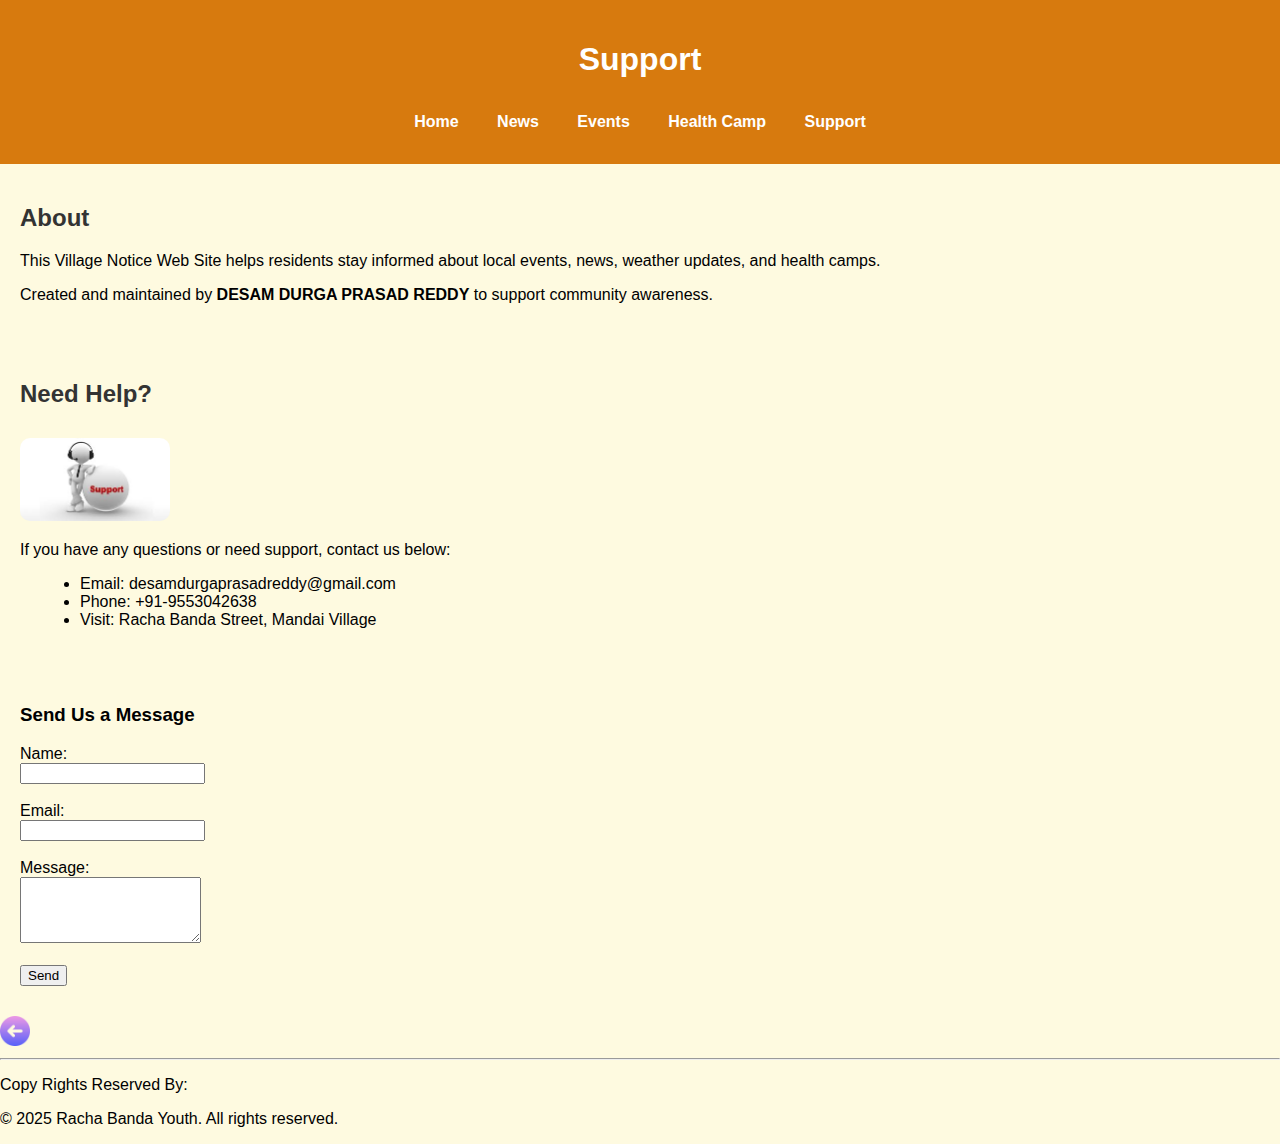
<file: Support.html>
<!DOCTYPE html>
<html lang="en">
<head>
  <meta charset="UTF-8">
  <title>Support - Village Notice Board</title>
  <link rel="stylesheet" href="style.css">
</head>
<body>
  <header>
    <h1>Support</h1>
    <nav>
      <a href="index.html">Home</a>
      <a href="news.html">News</a>
      <a href="events.html">Events</a>
      <a href="health.html">Health Camp</a>
      <a href="support.html">Support</a>
    </nav>
  </header>

  <main>
    <section id="about">
      <h2>About</h2>
      <p>This Village Notice Web Site  helps residents stay informed about local events, news, weather updates, and health camps.</p>
      <p>Created and maintained by <strong>DESAM DURGA PRASAD REDDY</strong> to support community awareness.</p>
  </section>
    <section>
      <h2>Need Help?</h2>
      <img src="[data-uri]" width="150">
      <p>If you have any questions or need support, contact us below:</p>
      <ul>
        <li>Email: desamdurgaprasadreddy@gmail.com</li>
        <li>Phone: +91-9553042638</li>
        <li>Visit: Racha Banda Street, Mandai Village</li>
      </ul>
    </section>

    <section>
      <h3>Send Us a Message</h3>
      <form action="https://formsubmit.co/desamdurgaprasadreddy@gmail.com" method="POST">
        <label>Name:<br><input type="text" name="name" required></label><br><br>
        <label>Email:<br><input type="email" name="email" required></label><br><br>
        <label>Message:<br><textarea name="message" rows="4" required></textarea></label><br><br>
        
        <!-- Optional anti-spam -->
        <input type="hidden" name="_captcha" value="false">
        
        <button type="submit">Send</button>
      </form>
      
    </section>
    
    
  </main>
  <a href="index.html"><img src="left-arrow.png" width="30"></a>
    <script src="script.js"></script>
    <hr>
  <footer>
    <p>    Copy Rights Reserved By:</p>
    <p>&copy; 2025 Racha Banda Youth. All rights reserved.</p>
  </footer>
  
</body>
</html>
</file>
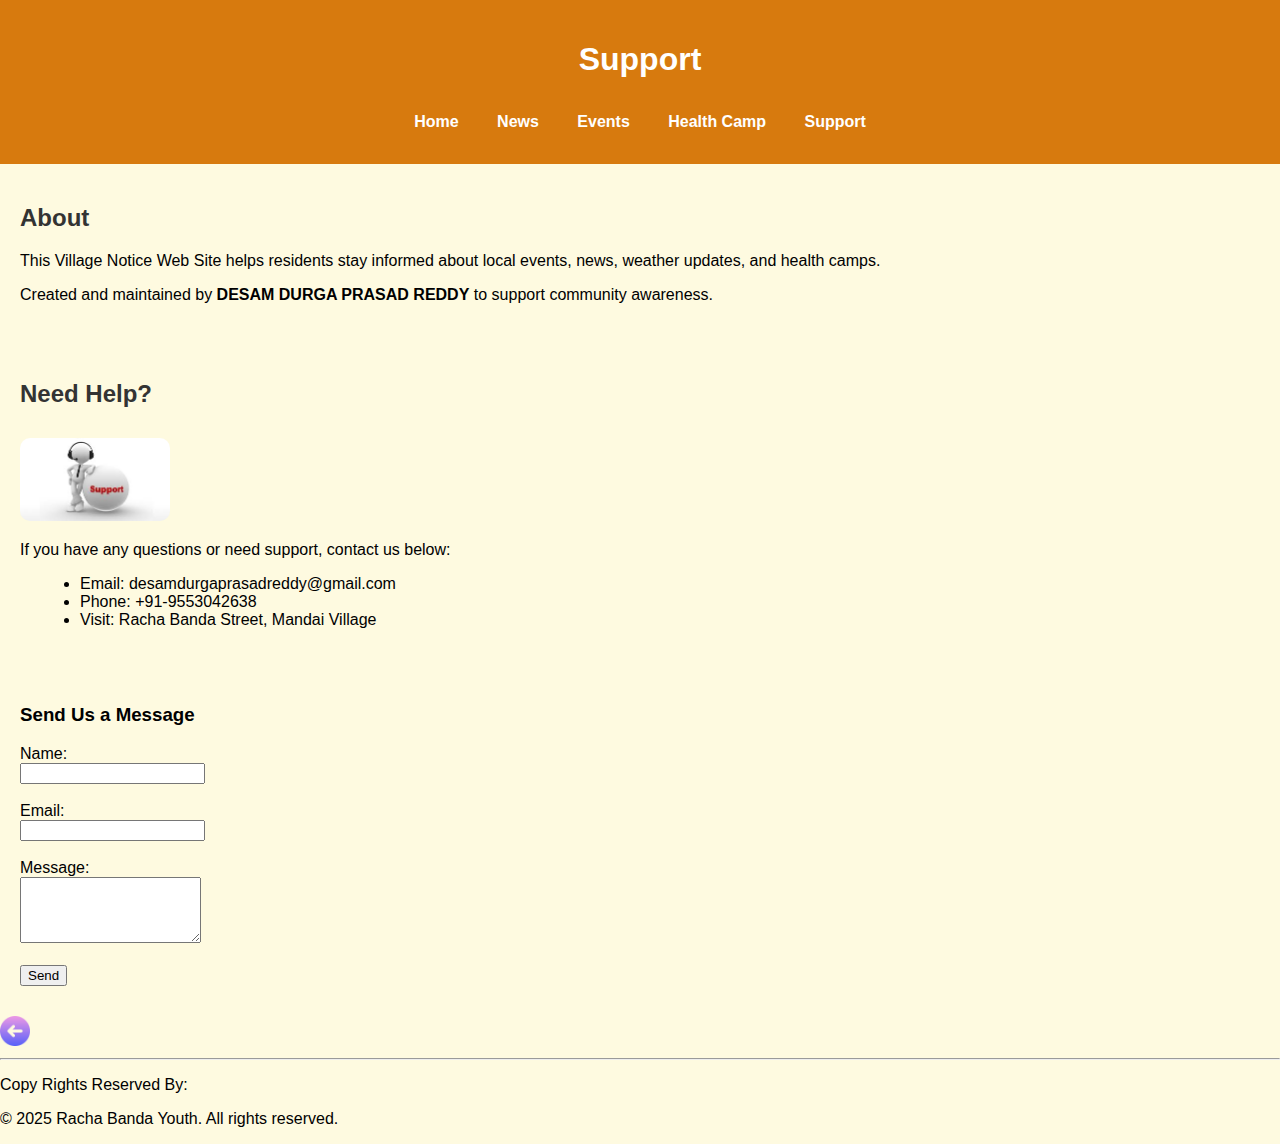
<file: support.html>
<!DOCTYPE html>
<html lang="en">
<head>
  <meta charset="UTF-8">
  <meta name="viewport" content="width=device-width, initial-scale=1.0">
  <title>Support - Village Notice Board</title>
  <link rel="stylesheet" href="style.css">
</head>
<body>
  <header>
    <h1>Support</h1>
    <nav>
      <a href="index.html">Home</a>
      <a href="news.html">News</a>
      <a href="events.html">Events</a>
      <a href="health.html">Health Camp</a>
      <a href="support.html">Support</a>
    </nav>
  </header>

  <main>
    <section id="about">
      <h2>About</h2>
      <p>This Village Notice Web Site  helps residents stay informed about local events, news, weather updates, and health camps.</p>
      <p>Created and maintained by <strong>DESAM DURGA PRASAD REDDY</strong> to support community awareness.</p>
  </section>
    <section>
      <h2>Need Help?</h2>
      <img src="[data-uri]" width="150">
      <p>If you have any questions or need support, contact us below:</p>
      <ul>
        <li>Email: desamdurgaprasadreddy@gmail.com</li>
        <li>Phone: +91-9553042638</li>
        <li>Visit: Racha Banda Street, Mandai Village</li>
      </ul>
    </section>

    <section>
      <h3>Send Us a Message</h3>
      <form action="https://formsubmit.co/desamdurgaprasadreddy@gmail.com" method="POST">
        <label>Name:<br><input type="text" name="name" required></label><br><br>
        <label>Email:<br><input type="email" name="email" required></label><br><br>
        <label>Message:<br><textarea name="message" rows="4" required></textarea></label><br><br>
        
        <!-- Optional anti-spam -->
        <input type="hidden" name="_captcha" value="false">
        
        <button type="submit">Send</button>
      </form>
      
    </section>
    
    
  </main>
  <a href="index.html"><img src="left-arrow.png" width="30"></a>
    <script src="script.js"></script>
    <hr>
  <footer>
    <p>    Copy Rights Reserved By:</p>
    <p>&copy; 2025 Racha Banda Youth. All rights reserved.</p>
  </footer>
  
</body>
</html>
</file>
<file: style.css>
body {
  font-family: Arial, sans-serif;
  background-color: #fefae0; /* Light cream background */
  margin: 0;
  padding: 0;
}

header {
  background-color: #d77a0e; /* Burnt orange */
  color: white;
  text-align: center;
  padding: 20px 0;
}

nav a {
  margin: 0 15px;
  color: white;
  text-decoration: none;
  font-weight: bold;
}

section {
  padding: 20px;
}

h2 {
  color: #333;
}

ul {
  list-style-type: disc;
  margin-left: 20px;
}

img {
  margin-top: 10px;
  border-radius: 10px;
}

#weather {
  margin-top: 30px;
  background-color: #f0f0f0;
  padding: 10px;
  text-align: center;
}
.moving-heading-container {
  width: 100%;
  overflow: hidden; /* Hide the overflowing heading */
}

.moving-heading {
  font-size: 2em;
  white-space: nowrap; /* Prevent text from wrapping */
  animation: moveHeading 10s linear infinite alternate; /* Apply the animation */
}

@keyframes moveHeading {
  0% {
    transform: translateX(-100%); /* Start from completely off-screen to the left */
  }
  100% {
    transform: translateX(100%); /* Move to completely off-screen to the right */
  }
}
body {
  font-family: Arial, sans-serif;
  background-color: #fefae0; /* Light cream background */
  margin: 0;
  padding: 0;
}

.home {
  background-image: url("RachaBanda Youth.jpg");
  background-size: cover; /* Cover the entire page */
  background-position: center; /* Center the image */
  height: 100vh; /* Ensure the body has height */
  background-repeat:no-repeat ;
  background-attachment: fixed;
}
@media (max-width: 768px) {
  /* Styles for mobile */
}
@media (max-width: 480px) {
  /* Styles for smaller devices */
  .moving-heading {
    font-size: 1.5em; /* Smaller font size for mobile */
  }
}
img {
  max-width: 100%;  /* Prevents images from overflowing */
  height: auto;     /* Maintains aspect ratio */
}

.section {
  width: 90%;       /* Takes 90% of screen width */
  margin: 0 auto;   /* Centers the section */
  padding: 10px;
}
/* Mobile styles (applies below 600px width) */
@media (max-width: 600px) {
    body {
        font-size: 14px;  /* Smaller text on mobile */
    }

    h1 {
        font-size: 24px;  /* Reduce heading size */
    }

    .section {
        width: 95%;      /* More width usage on small screens */
}
}
nav {
  text-align: center;
}

nav a {
  display: inline-block;  /* Better spacing */
  margin: 5px;
  padding: 8px 12px;
  font-size: 16px;
}
</file>
